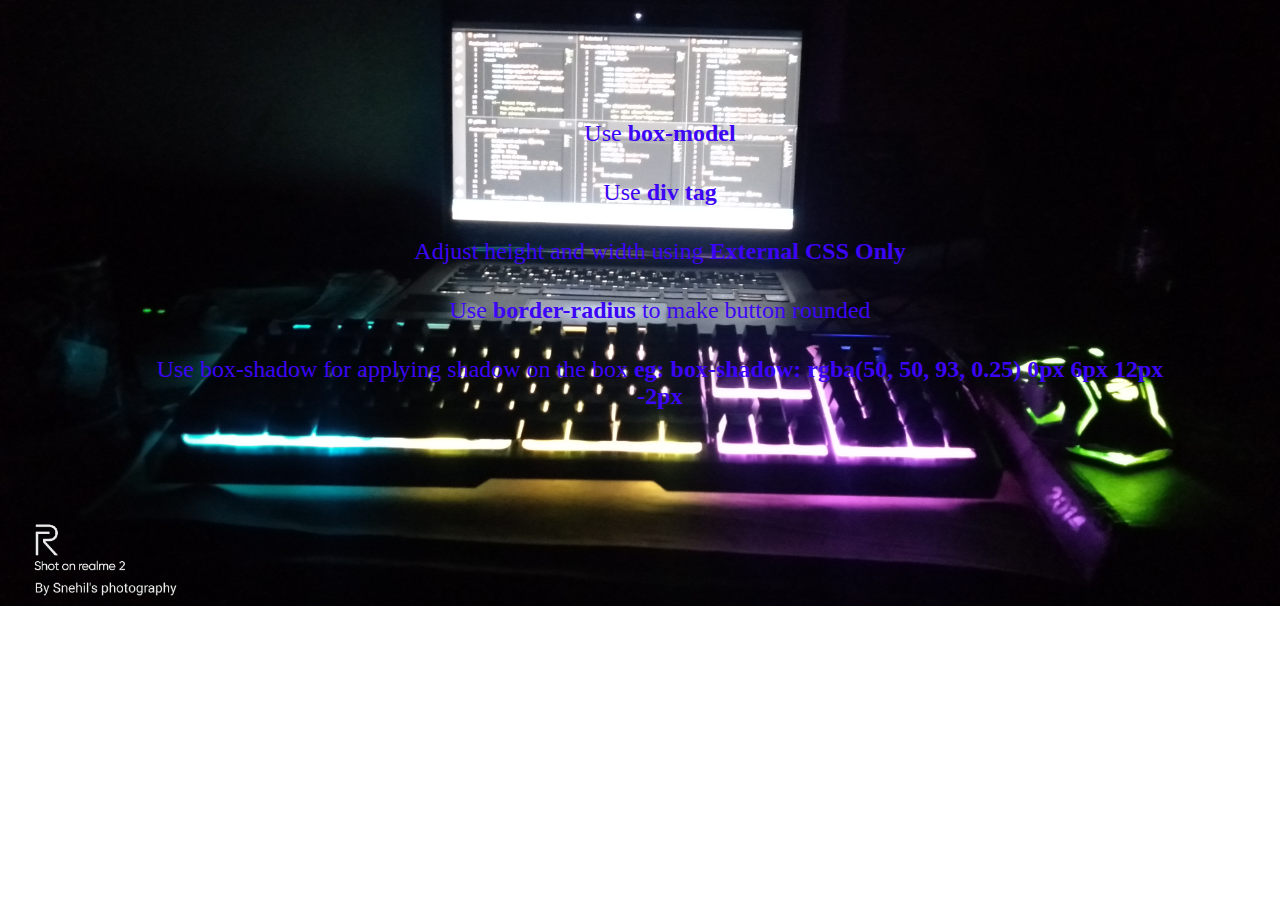
<file: hint.html>
<!DOCTYPE html>
<html lang="en">
<head>
    <meta charset="UTF-8">
    <meta name="viewport" content="width=device-width, initial-scale=1.0">
    <title>Document</title>
    <link rel="stylesheet" href="hint.css">
</head>
<body>
    <div id="hint">
    <ul>
        <li>Use <strong>box-model</strong></li>
        <li>Use <strong>div tag</strong></li>
        <li>Adjust height and width using <strong>External CSS Only</strong></li>
        <li>Use <strong>border-radius</strong> to make button rounded</li>
        <li>Use box-shadow for applying shadow on the box <strong>eg: box-shadow: rgba(50, 50, 93, 0.25) 0px 6px 12px -2px</strong></li>
    </ul>
</div>
</body>
</html>
</file>
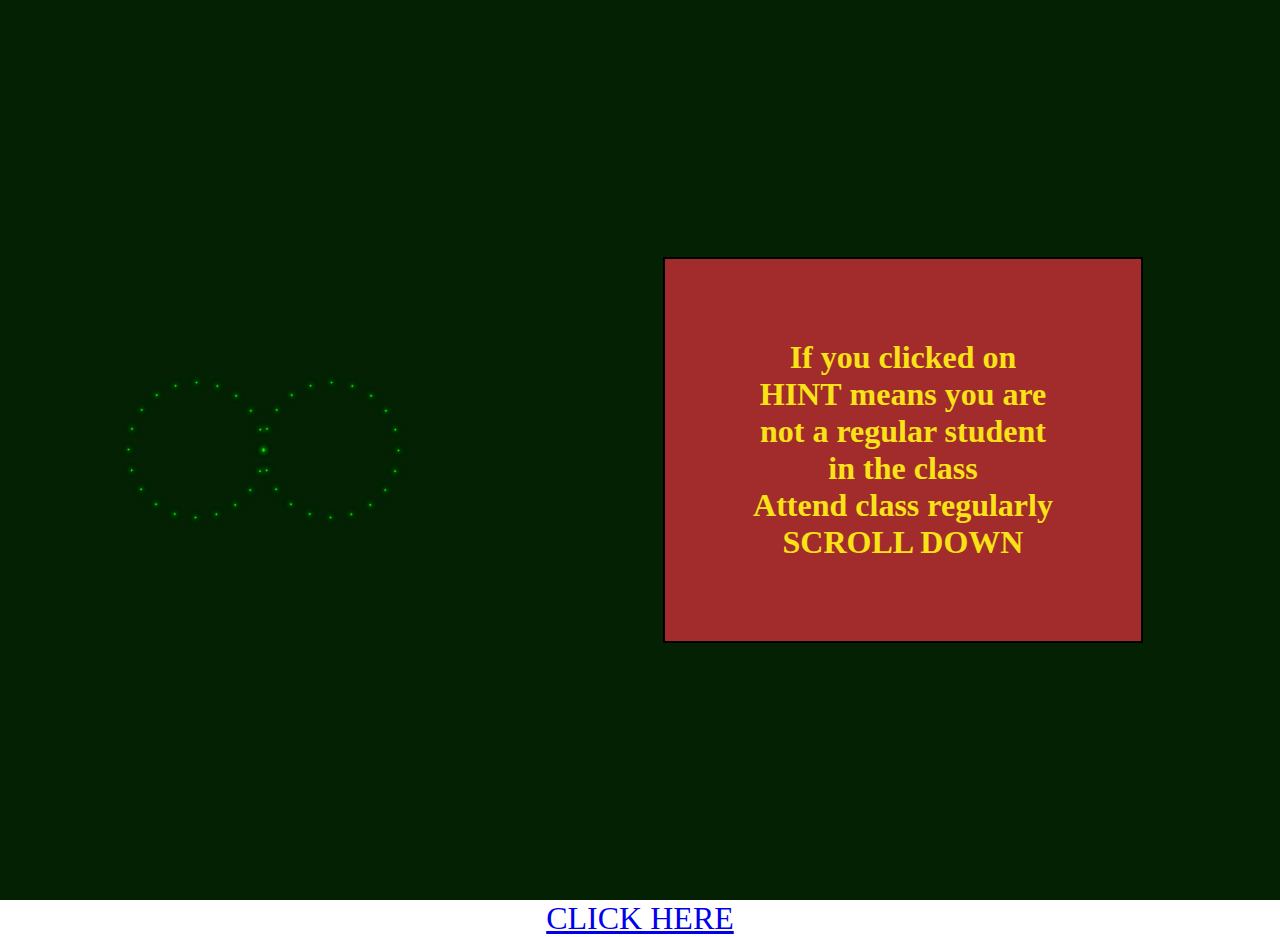
<file: message.html>
<!DOCTYPE html>
<html lang="en">
<head>
    <meta charset="UTF-8">
    <meta name="viewport" content="width=device-width, initial-scale=1.0">
    <title>Document</title>
    <link rel="stylesheet" href="message.css">
</head>
<body>
    <div class="main">
        <div class="one">
            <section>
                <div class="container">
                <div class="circle">
                <span style="--i:0"></span>
                <span style="--i:1"></span>
                <span style="--i:2"></span>
                <span style="--i:3"></span>
                <span style="--i:4"></span>
                <span style="--i:5"></span>
                <span style="--i:6"></span>
                <span style="--i:7"></span>
                <span style="--i:8"></span>
                <span style="--i:9"></span>
                <span style="--i:10"></span>
                <span style="--i:11"></span>
                <span style="--i:12"></span>
                <span style="--i:13"></span>
                <span style="--i:14"></span>
                <span style="--i:15"></span>
                <span style="--i:16"></span>
                <span style="--i:17"></span>
                <span style="--i:18"></span>
                <span style="--i:19"></span>
                <span style="--i:20"></span>
            </div>
            <div class="circle">
                <span style="--i:0"></span>
                <span style="--i:1"></span>
                <span style="--i:2"></span>
                <span style="--i:3"></span>
                <span style="--i:4"></span>
                <span style="--i:5"></span>
                <span style="--i:6"></span>
                <span style="--i:7"></span>
                <span style="--i:8"></span>
                <span style="--i:9"></span>
                <span style="--i:10"></span>
                <span style="--i:11"></span>
                <span style="--i:12"></span>
                <span style="--i:13"></span>
                <span style="--i:14"></span>
                <span style="--i:15"></span>
                <span style="--i:16"></span>
                <span style="--i:17"></span>
                <span style="--i:18"></span>
                <span style="--i:19"></span>
                <span style="--i:20"></span>
            </div>
        </div>
        <div class="message blink_me">
            <h1>If you clicked on <strong>HINT</strong> means you are not a regular student in the class</h1>
            <h1>Attend class regularly</h1>
            <h1>SCROLL DOWN</h1>
        </div>
    </section>
    <div id="link">
    <a href="hint.html">CLICK HERE</a>
</div>
    
</div>
</div>
</div>
</body>
</html>
</file>
<file: hint.css>
body{
    background-image: url(./IMG20220409233719.jpg);
    background-repeat: no-repeat;
    background-size: cover;
}


ul li{
    list-style-type:none;
    padding: 1rem;
    font-size:1.5rem;
    color:#3d05f5;
}

#hint{
    text-align: center;
    padding: 5rem;
}
</file>
<file: message.css>
*{
    margin: 0;
    padding: 0;
    box-sizing: border-box;
}

.message{
   border:2px solid black;
   text-align: center;
   margin: 10rem auto;
   width:30rem;
   padding: 5rem;
   background-color: rgb(162, 43, 43);
   color: rgb(249, 226, 24);
}

.blink_me {
    animation: blinker 2s linear infinite;
  }
  
  @keyframes blinker {
    50% {
      opacity: 0;
    }
}

#link{
    text-align: center;
    font-size: 2rem;
}












.main{
  display: grid;
  grid-template-columns: repeat(1, 1fr);
}

section{
  display: flex;
  justify-content: center;
  align-items: center;
  min-height: 100vh;
  background: #042104;
  animation: animateColor 8s linear infinite;
}

@keyframes animateColor{
  0%{
      filter: hue-rotate(0deg);
  }
  100%{
      filter: hue-rotate(360deg);
  }
}

section .container{
  display: flex;
  margin: 8rem;
}

section .container .circle{
  position: relative;
  width: 150px;
  height: 150px;
  margin: 0 -7.5px;
}

section .container .circle span{
  position: absolute;
  top: 0;
  left: 0;
  width: 100%;
  height: 100%;
  transform: rotate(calc(18deg * var(--i)));
}

section .container .circle span::before{
  content: "";
  position: absolute;
  right: 0;
  top: calc(50% - 7.5px);
  width: 15px;
  height: 15px;
  background: #00f00a;
  border-radius:50%;
  box-shadow: 0 0 10px #00ff0a,
  0 0 20px #00ff0a,
  0 0 40px #00ff0a,
  0 0 60px #00ff0a,
  0 0 80px #00ff0a,
  0 0 100px #00ff0a;
  transform:scale(0.1);
  animation: animate 4s linear infinite;
  animation-delay:calc(0.1s * var(--i));
}

@keyframes animate {
  0%{
      transform: scale(1);
  }
  50%, 100%{
      transform: scale(0.1)
  }
}

section .container .circle:nth-child(2){
  transform: rotate(-180deg);
}

section .container .circle:nth-child(2) span::before{
  animation-delay: calc(-0.1s * var(--i));
}
</file>
